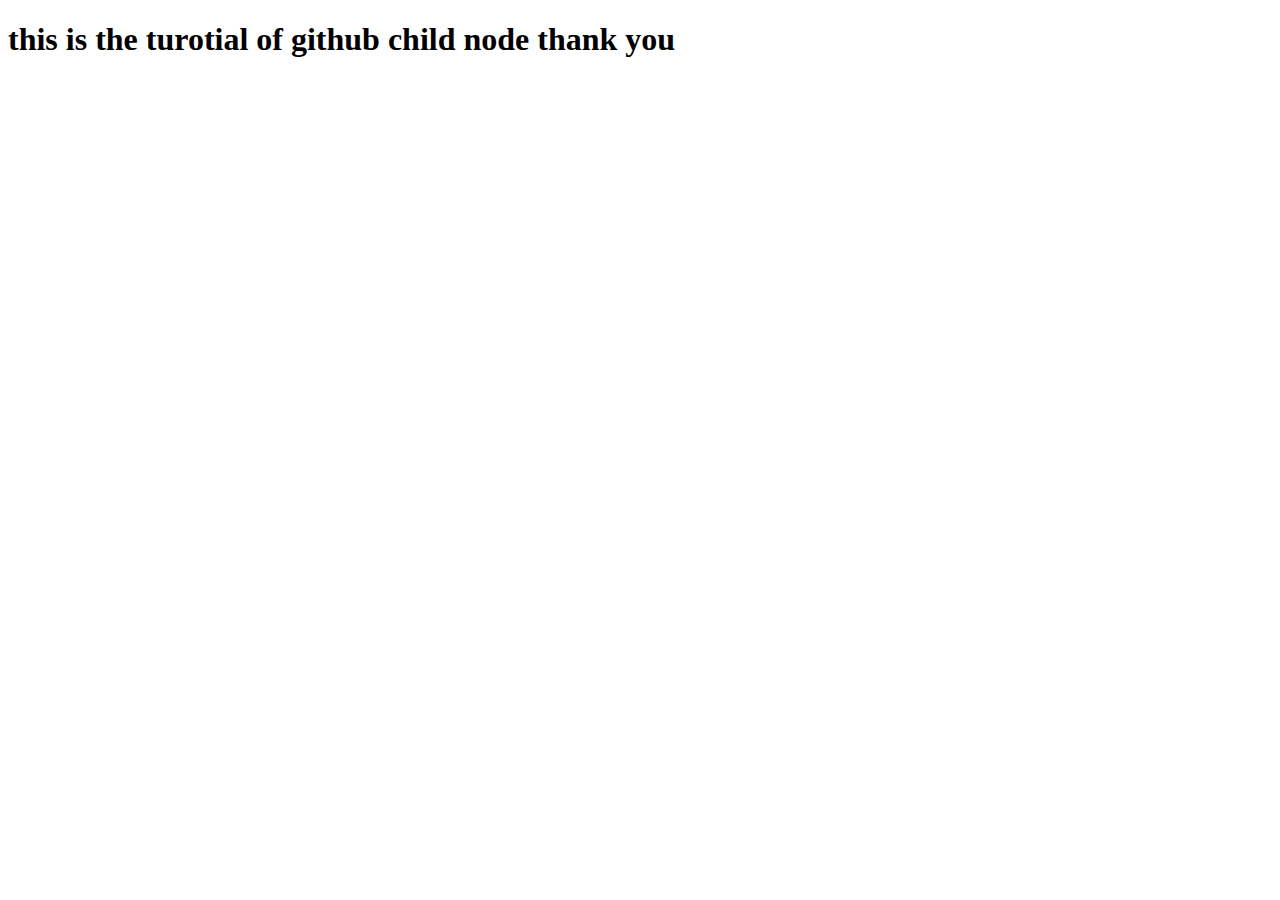
<file: index.html>
<!DOCTYPE html>
<html lang="en">
<head>
    <meta charset="UTF-8">
    <meta http-equiv="X-UA-Compatible" content="IE=edge">
    <meta name="viewport" content="width=device-width, initial-scale=1.0">
    <title>Document</title>
</head>
<body>
    <h1> this is the turotial of github  child node  thank you</h1>
</body>
</html>
</file>
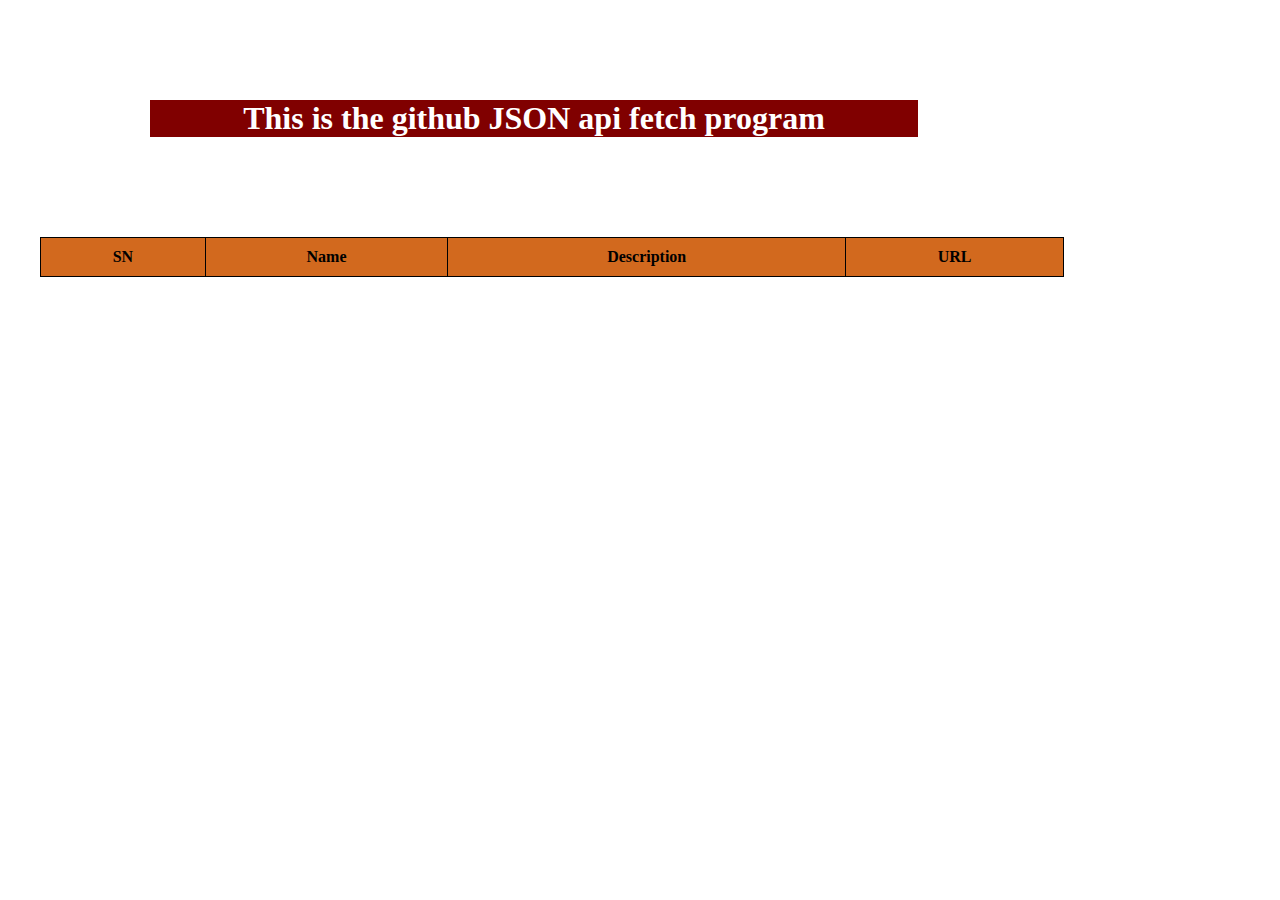
<file: json api fetch/index.html>
<!DOCTYPE html>
<html lang="en">
<head>
    <meta charset="UTF-8">
    <meta http-equiv="X-UA-Compatible" content="IE=edge">
    <meta name="viewport" content="width=device-width, initial-scale=1.0">
    <title>Document</title>
    <link rel="stylesheet" href="style.css">
</head>
<body>
    <h1>This is the github JSON api fetch program </h1>
    <div class="container">
        <table> 
           <thead> 
               <th> SN</th>
               <th> Name</th>
               <th> Description </th>
               <th> URL</th>
              
           </thead>
           <tbody id="table-body">
               
           </tbody>
        </table>
    </div>
    <script src= "main.js"> </script>
    
</body>
</html>
</file>
<file: json api fetch/style.css>
body{
    margin: 0;
    padding: 0;
}
h1{
    justify-content: center;
    width: 60%;
    text-align: center;
    background-color:  maroon;
    color: white;
    margin: 100px 150px;

}
.container table {
    width: 80%;
    margin-top: 10px;
    margin-left: 40px;
   justify-content: center;
   align-items: center;
   
   border-collapse: collapse;
}
.container thead th{
    margin: 10px;
    padding: 10px 10px;
    justify-content: center;
    border: 1px solid black;
    background-color: chocolate;
}
#table-body  {
    padding: 12px 12px ;
    justify-content: center;
    text-align: center;
    align-items: center;
   border: 1px solid black;
}
</file>
